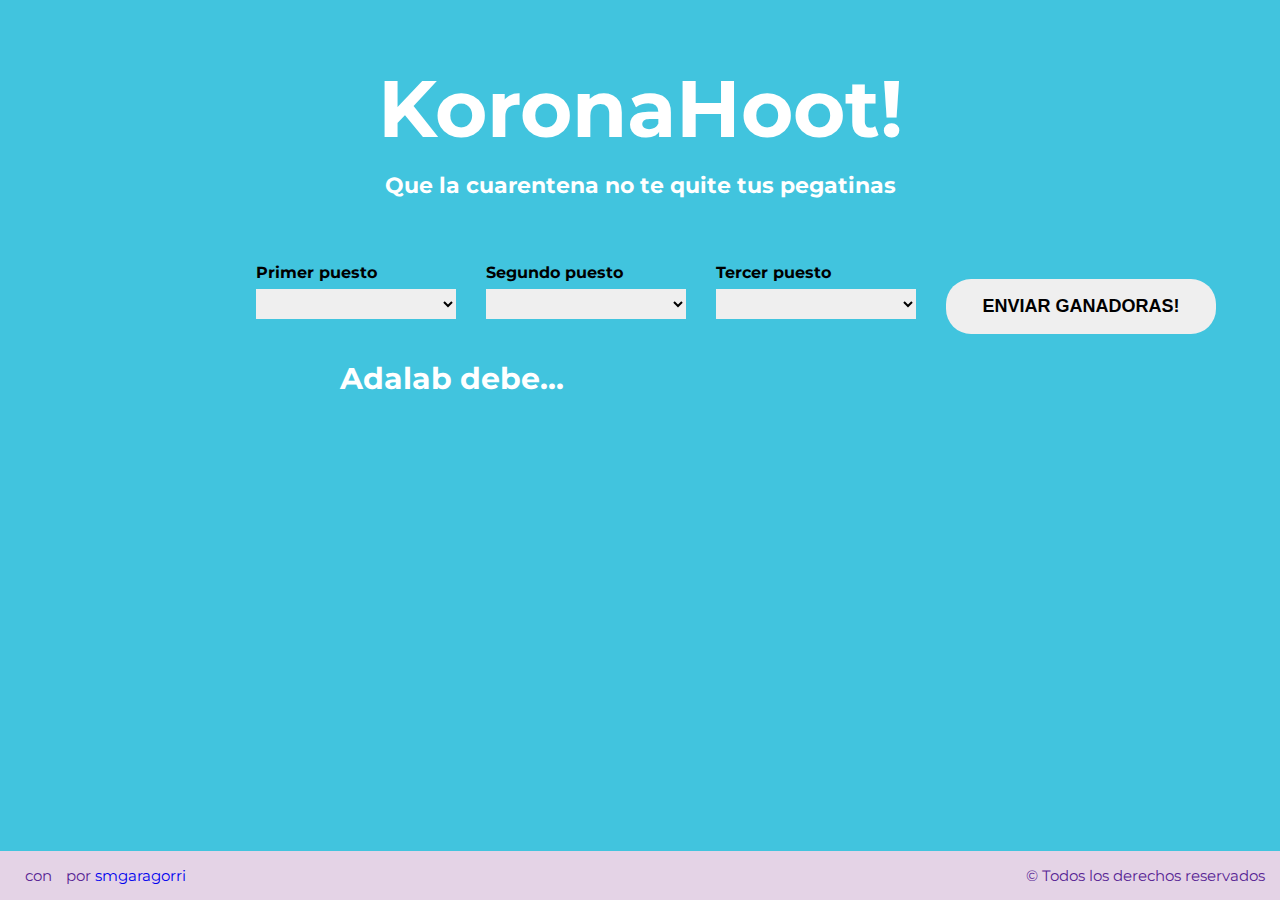
<file: docs/index.html>
<!DOCTYPE html>
<html lang="es">
    
    <head>
        <meta charset="UTF-8" />
        <meta name="viewport" content="width=device-width, initial-scale=1" />
        <title>Welcome!</title>
        <link rel="icon" href="./favicon.png" />
        <link rel="stylesheet" href="https://use.fontawesome.com/releases/v5.8.1/css/all.css"
        integrity="sha384-50oBUHEmvpQ+1lW4y57PTFmhCaXp0ML5d60M1M7uH2+nqUivzIebhndOJK28anvf"
        crossorigin="anonymous" />
        <link href="https://fonts.googleapis.com/css?family=Roboto&display=swap"
        rel="stylesheet" />
        <style>
            @import url('https://fonts.googleapis.com/css?family=Dekko|Montserrat:400,500,600,700,800,900|Quicksand:400,500,700&display=swap');
        </style>
        <link rel="stylesheet" href="./assets/css/main.css" />
    </head>
    
    <body>
        <div class="page">
            <header>
                <div class="header-page">
                     <h1 class="header-title">KoronaHoot!</h1> 
                     <h2 class="header-subtitle">Que la cuarentena no te quite tus pegatinas</h2> 
                </div>
            </header>
            <main class="winners-container">
                <div class="winners-input">
                    <div class="winners-input-container">
                        <div>
                            <p class="winners-btn-select-title">Primer puesto</p>
                            <select class="winners-btn-select js-select1" class="form-input-winners"
                            name="" id="">
                                <option class="input js-winner1" value=""></option>
                            </select>
                        </div>
                        <div>
                            <p class="winners-btn-select-title">Segundo puesto</p>
                            <select class="winners-btn-select js-select2" name=""
                            id="">
                                <option class="input js-winner2" value=""></option>
                            </select>
                        </div>
                        <div>
                            <p class="winners-btn-select-title">Tercer puesto</p>
                            <select class="winners-btn-select js-select3" name=""
                            id="">
                                <option class="input js-winner3" value=""></option>
                            </select>
                        </div>
                    </div>
                    <div class="btn-submit-winners-container">
                        <button class="btn-submit-winners js-btn">ENVIAR GANADORAS!</button>
                    </div>
                </div>
                <section class="section-list">
                    <div>
                         <h3 class="section-list-title js-sticker-title">Adalab debe...</h3> 
                    </div>
                    <div>
                        <ul class="section-list-ul js-sticker-list"></ul>
                    </div>
                </section>
            </main>
            <footer class="page__footer"> <small>     <i class="far fa-keyboard"></i> con <i class="far fa-heart"></i> por     <a href="https://github.com/smgaragorri"       >smgaragorri <i class="fab fa-github-alt"></i     ></a>   </small>  <small> &copy; Todos los derechos reservados</small> 
            </footer>
        </div>
        <script src="./assets/js/main.js"></script>
    </body>

</html>
</file>
<file: docs/assets/css/main.css>
* {-webkit-box-sizing: border-box;box-sizing: border-box;margin: 0;padding: 0;list-style: none;text-decoration: none;border: none;outline: none;}body {background-color: #41c4de;-webkit-animation-name: animar;animation-name: animar;-webkit-animation-duration: 8s;animation-duration: 8s;-webkit-animation-play-state: running;animation-play-state: running;-webkit-animation-iteration-count: infinite;animation-iteration-count: infinite;-webkit-animation-timing-function: linear;animation-timing-function: linear;-webkit-animation-direction: alternate;animation-direction: alternate;-webkit-animation-fill-mode: both;animation-fill-mode: both;font-family: "Montserrat",sans-serif;width: 100vw;height: 100vh;overflow-y: scroll;overflow-x: hidden;}.page {display: -webkit-box;display: -ms-flexbox;display: flex;-webkit-box-pack: center;-ms-flex-pack: center;justify-content: center;-webkit-box-orient: vertical;-webkit-box-direction: normal;-ms-flex-direction: column;flex-direction: column;-webkit-box-align: center;-ms-flex-align: center;align-items: center;}.header-page {display: -webkit-box;display: -ms-flexbox;display: flex;-webkit-box-orient: vertical;-webkit-box-direction: normal;-ms-flex-direction: column;flex-direction: column;-webkit-box-pack: center;-ms-flex-pack: center;justify-content: center;margin-bottom: 3rem;margin-top: 60px;margin-bottom: 50px;text-align: center;-webkit-box-align: center;-ms-flex-align: center;align-items: center;}.header-title {font-family: "Montserrat",sans-serif;color: white;font-size: 80px;margin-bottom: 15px;}.header-subtitle {font-family: "Montserrat",sans-serif;color: white;font-size: 22px;}.section-list {display: -webkit-box;display: -ms-flexbox;display: flex;-webkit-box-pack: center;-ms-flex-pack: center;justify-content: center;-webkit-box-orient: vertical;-webkit-box-direction: normal;-ms-flex-direction: column;flex-direction: column;line-height: 2;color: white;width: 80%;width: 600px;margin: 10px 10px 30px 10px;}.section-list-ul {display: -webkit-box;display: -ms-flexbox;display: flex;-webkit-box-pack: center;-ms-flex-pack: center;justify-content: center;-webkit-box-orient: vertical;-webkit-box-direction: normal;-ms-flex-direction: column;flex-direction: column;-ms-flex-wrap: wrap;flex-wrap: wrap;height: 420px;text-align: initial;border: solid 2px transparent;-webkit-box-pack: start;-ms-flex-pack: start;justify-content: flex-start;padding-bottom: 60px;}.section-list-el {margin: 0 30px 0 30px;font-size: 20px;}.section-list-title {font-size: 30px;}.winners-container {display: -webkit-box;display: -ms-flexbox;display: flex;-webkit-box-pack: center;-ms-flex-pack: center;justify-content: center;-webkit-box-align: center;-ms-flex-align: center;align-items: center;-webkit-box-orient: vertical;-webkit-box-direction: normal;-ms-flex-direction: column;flex-direction: column;}.winners-input {-webkit-box-pack: space-evenly;-ms-flex-pack: space-evenly;justify-content: space-evenly;-webkit-box-align: center;-ms-flex-align: center;align-items: center;display: -webkit-box;display: -ms-flexbox;display: flex;line-height: 3;width: 80%;}.winners-input-container {display: -webkit-box;display: -ms-flexbox;display: flex;-webkit-box-orient: horizontal;-webkit-box-direction: normal;-ms-flex-direction: row;flex-direction: row;}.winners-btn-select {margin: 10px 30px 20px 0;width: 200px;height: 30px;font-size: 22px;}.winners-btn-select-title {font-weight: bold;height: 30px;}.btn-submit-winners {font-weight: bold;font-size: 18px;border-radius: 25px;width: 270px;height: 55px;margin: 25px 0 0 0;-webkit-transition: 0.3s;transition: 0.3s;}.btn-submit-winners:hover {background: #864bc5;color: white;}.page__footer {font-size: 18px;position: fixed;display: -webkit-box;display: -ms-flexbox;display: flex;-webkit-box-pack: justify;-ms-flex-pack: justify;justify-content: space-between;margin-top: 10px;left: 0;bottom: 0;height: -webkit-max-content;height: -moz-max-content;height: max-content;width: 100%;padding: 15px;background-color: #e4d3e6;color: #572494;}.far {margin: 0 5px 0 5px;}@media all and (max-width: 1200px) and (min-width: 768px) {.header-page {margin-bottom: 40px;}.section-list-title {font-size: 24px;}.winners-input {-webkit-box-orient: vertical;-webkit-box-direction: normal;-ms-flex-direction: column;flex-direction: column;}.winners-btn-select {margin: 5px 20px 20px 0;height: 25px;font-size: 20px;}.btn-submit-winners {margin: 10px 0 0 0;width: 240px;height: 40px;}}@media all and (max-width: 768px) {.header-page {margin-top: 30px;margin-bottom: 10px;}.header-title {font-size: 30px;}.header-subtitle {font-size: 20px;padding: 0 20px 0 20px;}.section-list {width: 300px;height: -webkit-max-content;height: -moz-max-content;height: max-content;margin-top: 25px;}.section-list-ul {height: -webkit-max-content;height: -moz-max-content;height: max-content;-ms-flex-wrap: nowrap;flex-wrap: nowrap;}.section-list-el {font-size: 16px;}.section-list-title {font-size: 24px;}.winners-input {-webkit-box-orient: vertical;-webkit-box-direction: normal;-ms-flex-direction: column;flex-direction: column;width: 300px;}.winners-input-container {-webkit-box-align: center;-ms-flex-align: center;align-items: center;width: 300px;-webkit-box-orient: vertical;-webkit-box-direction: normal;-ms-flex-direction: column;flex-direction: column;}.winners-btn-select {height: 20px;font-size: 18px;margin: 0px;}.btn-submit-winners {font-size: 16px;width: 220px;height: 45px;margin: 15px 0 0 0;}.page__footer {padding: 10px;-webkit-box-orient: vertical;-webkit-box-direction: normal;-ms-flex-direction: column;flex-direction: column;-webkit-box-align: center;-ms-flex-align: center;align-items: center;}}@-webkit-keyframes animar {25% {background: #41c4de;}50% {background: #8cc73f;}75% {background: #f3d333;}100% {background: #f78e56;}}@keyframes animar {25% {background: #41c4de;}50% {background: #8cc73f;}75% {background: #f3d333;}100% {background: #f78e56;}}
</file>
